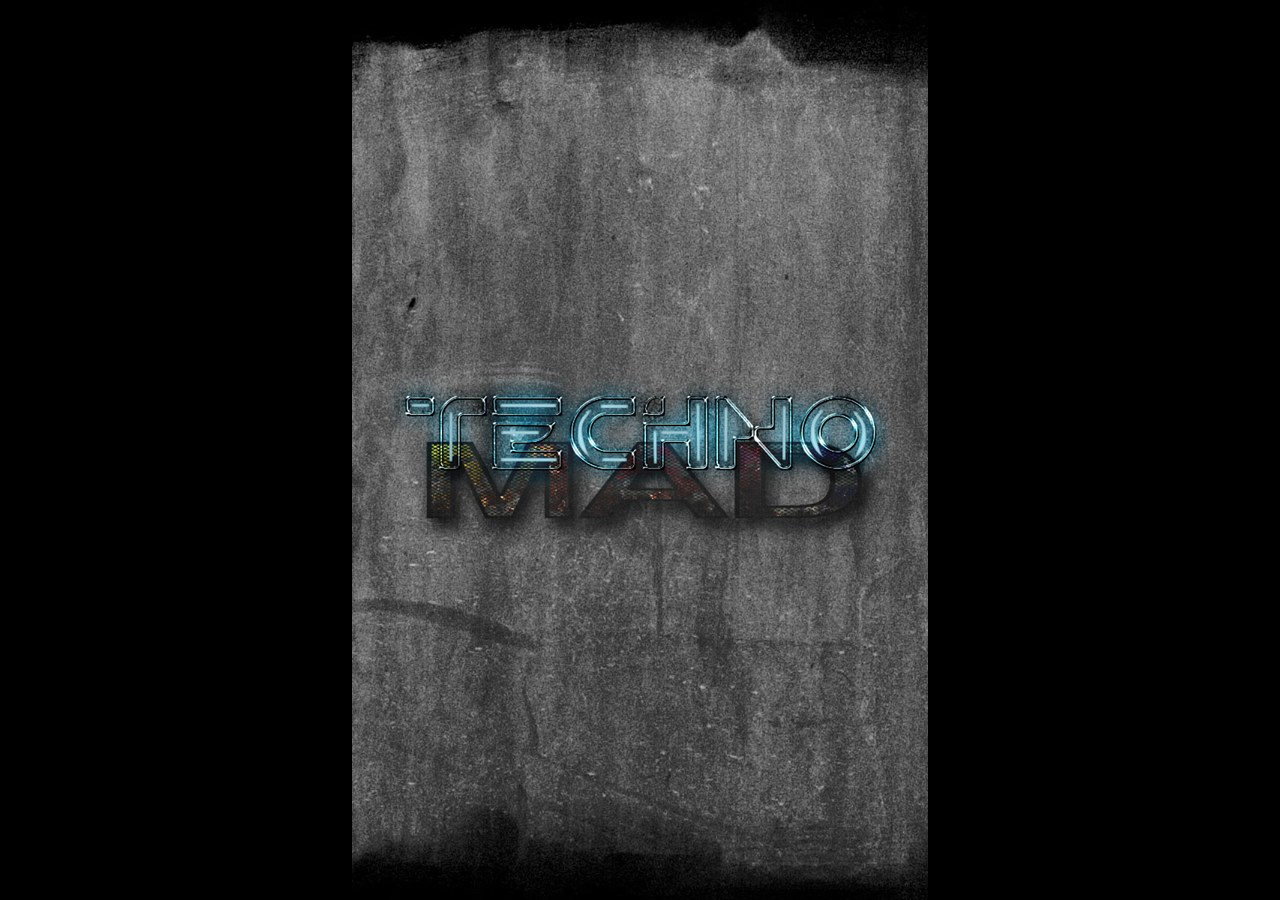
<file: index.html>
<!DOCTYPE html>
<html lang="en-US">
	<head>
		<meta name="viewport" content="width=device-width, initial-scale=1.0, maximum-scale=1.0, user-scalable=no" />
		<title>Index.html</title>
	
		<!--bootstrap modal START-->
			<link href="css/bootstrap.css" rel="stylesheet" />
			<link href="css/prettify.css" rel="stylesheet" />
			<link href="css/bootstrap-responsive.css" rel="stylesheet" />
			<link href="css/bootstrap-modal.css" rel="stylesheet" />
		<!--bootstrap modal END-->
	
			<script type="text/javascript" src="js/jq.js"></script><!-- jquery script -->
			<link rel="stylesheet" href="css/style-custom.css"><!-- custom style -->
			<script type="text/javascript" src="js/quizArray.js"></script>
	
		<style>
			.h2{
				font-family: Elephant;
			}
		</style>
	</head>
	
	<body>

		<div id="index_modal_container" class="index_modal_container modal hide fade" data-backdrop="static" tabindex="" data-keyboard="false"></div>	
		<div id="splashScreen">	</div>
		<div class="splashImg"><img class="splashImgLogo" src="img/splash.jpg" alt="" class="img-thumbnail"/></div>
	
		<div class="col-lg-12">
			<br />
			<br />
		</div>
	
		<div class="col-lg-12">
			<center>
				<img src="img/title.png" alt="" class="img-thumbnail"/>
			</center>
		</div>
	
		<div class="col-lg-12">
			<br />
			<br />
		</div>

		<div>
			<center>
				<h2 id="txt-username"></h2>
				<input id="btn-play" type="button" value="Play" class="btn btn-primary btn-lg btn-block"/>
				<input id="btn-leaderboard" type="button" value="Leaderboard" class="btn btn-primary btn-lg btn-block"/>
				<input id="btn-login" class="btn-login btn btn-primary btn-lg btn-block" type="button" value="Log In"/>
			</center>
		</div>
		
		<script type="text/javascript" src="js/jq-custom.js"></script><!--custom jq script for for functions and variables-->
			<!-- boostrap modal JS  START-->
				<script src="js/jquery.min.js"></script>
				<script type="text/javascript" src="js/prettify.js"></script>
				<script src="js/bootstrap.js"></script>
				<script src="js/bootstrap-modalmanager.js"></script>
				<script src="js/bootstrap-modal.js"></script>
			<!-- boostrap modal JS  END-->
	
		<script type="text/javascript">
			$(document).ready(function(){
				splashScreenIntro();//splash screen function --index.html
				checkIfLogin();//--index.html
				storeQuizArrayToLocalStorage();//store quizArray to localStorage --index.html
			});
		</script>
	
		<script id="ajax" type="text/javascript">
			var $modal = $('#index_modal_container');

			$('#test').on('click', function(){
				setTimeout(function(){
					$modal.load('game_over_page.html', '', function(){
						$modal.modal();
					});
				},10);<!-- time set for time out-->
			});

		</script>
	
	</body>
</html>
</file>
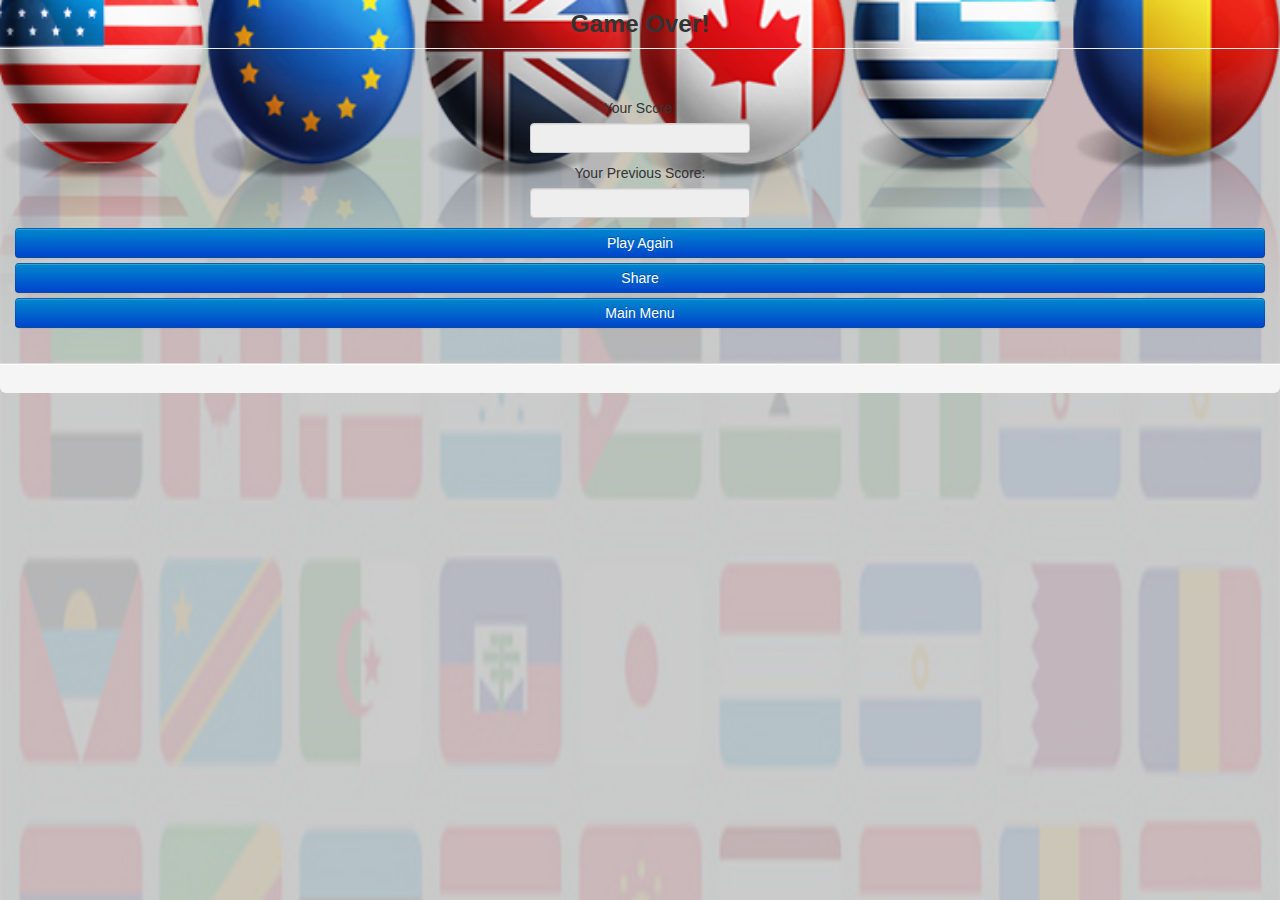
<file: game_over_page.html>
<!DOCTYPE HTML>
<html lang="en-US">
	<head>
		<meta name="viewport" content="width=device-width, initial-scale=1.0, maximum-scale=1.0, user-scalable=no" />
		<title>Game Over</title>
	
		<!-- boostrap modal START-->
			<link href="css/bootstrap.css" rel="stylesheet" />
			<link href="css/prettify.css" rel="stylesheet" />
			<link href="css/bootstrap-responsive.css" rel="stylesheet" />
			<link href="css/bootstrap-modal.css" rel="stylesheet" />
		<!-- boostrap modal END-->
	
		<script type="text/javascript" src="js/jq.js"></script><!-- jquery script -->
		<link rel="stylesheet" href="css/style-custom.css"><!-- custom style -->
	</head>

	<body>
			
		<div class="modal-header">
			<center>
				<h3>Game Over!</h3>
			</center>
		</div>
		
		<div class="modal-body">
			<center>
				<p style="min-height:24px; background:Transparent;" id="game_over_page_msg"></p>
				<label for="">Your Score:</label><input type="text" name="" id="txt-game-over-score" disabled/><br />
				<label for="">Your Previous Score:</label><input type="text" name="" id="txt-previous-score" disabled/>
				<input id="btn-play-again" type="button" value="Play Again" class="btn btn-primary btn-lg btn-block"/>
				<input id="btn-post-score-online" type="button" value="Share" class="btn btn-primary btn-lg btn-block"/>
			
				<input class="btn-main-menu btn btn-primary btn-lg btn-block" type="button" value="Main Menu" /><br />
			</center>
		</div>
		
		<div class="modal-footer">
		
		</div>
	
		<div id="stack2" class="modal hide fade" tabindex="-1" data-focus-on="input:first">
			<div class="modal-header">
				<button type="button" class="close" data-dismiss="modal" aria-hidden="true">&times;</button>
				<h3>Login</h3>
			</div>
			
			<div class="modal-boy">
				<center>
					<form id="loginform" action="javascript:verifyLoginfirst()">
						<div id="login_popuptext"><h2>Login Page</h2></div>
						<input type="text" name="name" class="form-control" id="login_username" placeholder="username"><br />
						<input type="password" class="form-control" name="pw" id="login_password" placeholder="Password"><br />
						<input type="submit" value="Log In" id="login_btnlogin" class="btn btn-lg btn-primary btn-block" />											
					</form>
					<label for="">New user?</label><br />
					<button class="btn btn-block btn-lg" data-toggle="modal" href="#stack3">Register</button>
				</center>
			</div>
		</div>
	
		<div id="stack3" class="modal hide fade" tabindex="-1" data-focus-on="input:first">
		
			<div class="modal-header">
				<button type="button" class="close" data-dismiss="modal" aria-hidden="true">&times;</button>
				<h3>Register</h3>
			</div>
			
			<div class="modal-body">
				<center>
					<div id="popuptext"></div>
						<form role="form" id="regForm" action="javascript:verifyRegfirst()">
						<h1>Sign up</h1>
						<h2 id="regErrorMsg"></h2>
						<input type="text" name="username" id="username" placeholder="username" required /><br />
						<input type="email" name="email" id="uemail" placeholder="example@yahoo.com" required /><br />
						<input type="password"  name="password" id="upassword" placeholder="password"/><br />
						<input type="password"  id="ucpassword" placeholder="confirm password"/><br />
						<input type="submit" value="Register" id="registerUser" class="btn btn-primary btn-lg btn-block"/>
					</form>
				</center>
			</div>
		
			<div class="modal-footer">
		
		
			</div>
		</div>
	
		<script type="text/javascript" src="js/jq-custom.js"></script><!--custom jq script for for functions and variables-->
	
		<script type="text/javascript">
			displayGameOverScoreAndPreviousScore();//display score on --game_over_page.html
		</script>
	
		<script type="text/javascript">
			var lform = $("#loginform");
			function verifyLoginfirst(){
				if($( "#login_username" ).val() == "" || $( "#login_password" ).val() == "")
				{
					$("#login_popuptext").html("<h2>Please Enter Username/Password</h2>");
					return;
				}
				$.getJSON("quiz_online_files/login.php?callback=?",lform.serialize(), function(data)
				{	
					if (data.allow == "yes")
					{
						localStorage.setItem("username", data.username);
						localStorage.setItem("user_id",data.user_id);
						//location.href="index.html";	
						$("#login_popuptext").html("<h2>You are now login</h2>");
						$("#game_over_page_msg").html("<h2></h2>");
					}
					else if(data.allow == "no")
					{
						$("#login_popuptext").html("<h6>The account you've entered is not registered.</h6>");
					}
						else if(data.allow == "maybe")
						{
							$("#login_popuptext").html("<h6>Incorrect password. Please Try Again</h6>");

						}else{
							$("#login_popuptext").html("<h6>Problem with your login, Please check internet connection or try again later.</h6>");
						}
				}).fail(function(data){
					$("#login_popuptext").html("<h6>Problem with your login, Please check internet connection or try again later.</h6>");	
				});
			}
		</script>
	
		<script>
			var rform = $("#regForm");
			function verifyRegfirst(){	
				if($( "#username" ).val() == "" || $( "#upassword" ).val() == "" || $( "#uemail" ).val() == "" || $( "#ucpassword" ).val() == "")
				{
					$("#popuptext").html("<h2>Please Complete the Form</h2>");
				}else if($("#upassword").val() != $("#ucpassword").val()){
					$("#popuptext").html("<h2>Password did not match</h2>");
				}else{
					$.getJSON("quiz_online_files/register_check.php?callback=?",rform.serialize(), function(data)
						{
							if (data.eexists == "exists")
							{
								$("#popuptext").html("<h6>The email address is already use.</h6>");
							}
							else if(data.uexists == "exists")
							{	
								$("#popuptext").html("<h6>The username is already use</h6>");
							}
							else
							{
								$.getJSON("quiz_online_files/register_user.php?callback=?",rform.serialize(), function(data)
							{	
								$("#username").val("");
								$("#uemail").val("");
								$("#upassword").val("");
								$("#ucpassword").val("");
								//modal regcomplete
								$("#popuptext").html("<h6>Registration Complete!</h6>");
								//check if login
								var a = window.localStorage.getItem("username");
								if(a == "null" || a == "" || a == "undefined"){
									//location.href = "login_page.html";
									//alert("1");
									$("#popuptext").html("<h2>Registration Success</h2>");
								}else
								{
									//location.href = "index.html";
									//alert("2");
									$("#popuptext").html("<h2>Registration Success</h2>");
								}
						
							}).fail(function(){
								$("#popuptext").html("<h6>Registration Failed!</h6>");
							});
							}
						}).fail(function(data){
						$("#popuptext").html("<h6>Problem with your login, Please check internet connection or try again later.</h6>");
						});
					}
			}
		</script>
	</body>
</html>
</file>
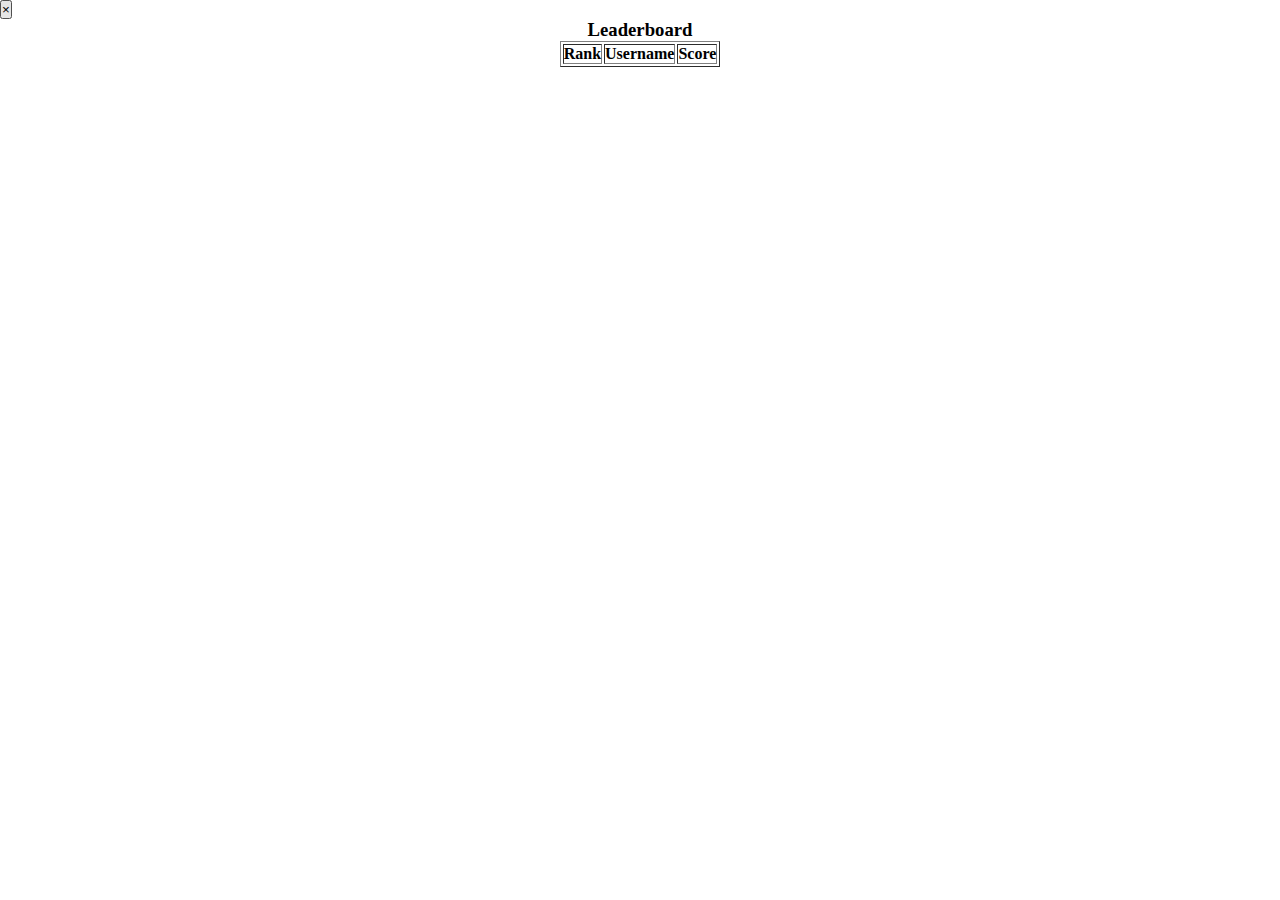
<file: leaderboard_page.html>
<!DOCTYPE html>
<html lang="en-US">
	<head>
		<meta name="viewport" content="width=device-width, initial-scale=1.0, maximum-scale=1.0, user-scalable=no" />
		<title>Leaderboard</title>
		<script type="text/javascript" src="js/jq.js"></script><!-- jquery script -->
		<link rel="stylesheet" href="css/style-custom.css"><!-- custom style -->
		
	</head>

	<body>
		<div class="modal-headerv" id="bg"> <!-- modal-header -->
			<button type="button" class="close" data-dismiss="modal" aria-hidden="true">&times;</button>
			<center>
				<h3>Leaderboard</h3>
			</center>
		</div>
		
		<div class="modal-body" > <!-- modal-body -->
			<center>
				<table id="leaderboardTable" border="1" class="table table-bordered table-hover table-striped">
					<thead>
						<tr class="warning">
							<th>Rank</th>
							<th>Username</th>
							<th>Score</th>
						</tr>
					</thead>
				</table>
			</center>
		</div>
	
		<div class="modal-footer"> <!-- modal-footer -->
		
		</div>
	
	<script type="text/javascript" src="js/jq-custom.js"></script><!--custom jq script for for functions and variables-->
	<script type="text/javascript">
	
		getLeaderboard(); //call ajax leaderboard; --leaderboard_page.html
	
	</script>
</body>
</html>
</file>
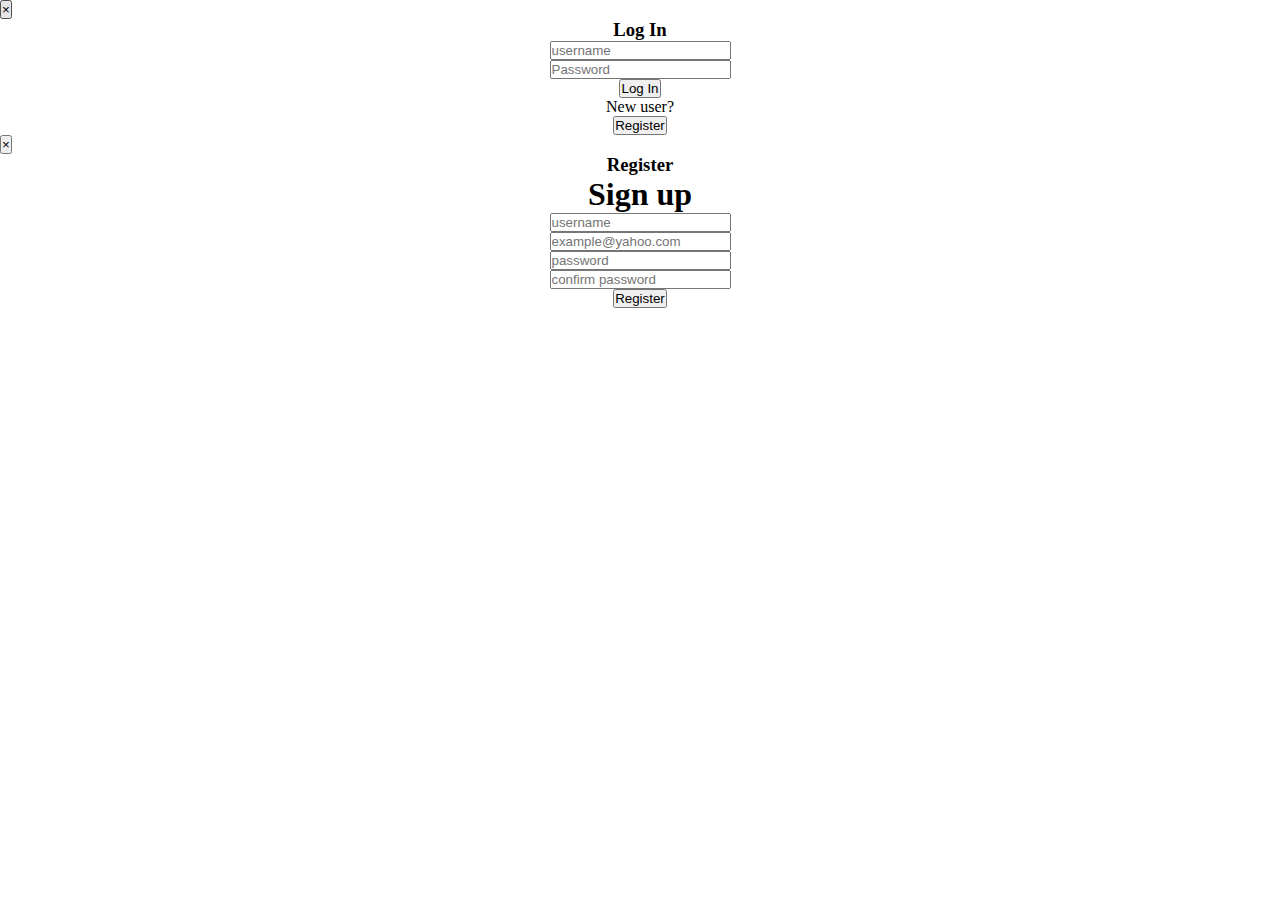
<file: login_page.html>
<!DOCTYPE html>
<html>
	<head>
		<meta name="viewport" content="width=device-width, initial-scale=1.0, maximum-scale=1.0, user-scalable=no" />
		<title>Quiz</title>
		<script type="text/javascript" src="js/jq.js"></script><!-- jquery script -->
		<link rel="stylesheet" href="css/style-custom.css"><!-- custom style -->
	
	</head>

	<body>
		<div class="modal-header">
			<button type="button" class="close" data-dismiss="modal" aria-hidden="true">&times;</button>
			<center>
				<h3>Log In</h3>
			</center>
		</div>
		
		<div class="modal-body">
			<center>
				<form id="loginform" action="javascript:verifyLoginfirst()" >
					<div id="login_popuptext"></div>
					<input type="text" name="name" class="form-control " id="login_username" placeholder="username"><br />
					<input type="password" class="form-control " name="pw" id="login_password" placeholder="Password"><br />
					<input type="submit" value="Log In" id="login_btnlogin" class="btn btn-primary btn-lg btn-block" />											
				</form>
				<label for="">New user?</label><br />
					<button class="btn btn-block btn-lg " data-toggle="modal" href="#stack2">Register</button>
			</center>
		</div>
	
		<div class="modal-footer">
		
		</div>
	
		<div id="stack2" class="modal hide fade" tabindex="-1" data-focus-on="input:first">
		
			<div class="modal-header">
				<button type="button" class="close" data-dismiss="modal" aria-hidden="true">&times;</button>
				<center>
					<h3>Register</h3>
				</center>
			</div>
			<div class="modal-body">
				<center>
					<div id="popuptext"></div>
						<form role="form" id="regForm" action="javascript:verifyRegfirst()">
							<h1>Sign up</h1>
							<h2 id="regErrorMsg"></h2>
							<input type="text" name="username" id="username" placeholder="username" required /><br />
							<input type="email" name="email" id="uemail" placeholder="example@yahoo.com" required /><br />
							<input type="password"  name="password" id="upassword" placeholder="password"/><br />
							<input type="password"  id="ucpassword" placeholder="confirm password"/><br />
							<input type="submit" value="Register" id="registerUser" class="btn btn-primary btn-lg btn-block"/>
						</form>
				</center>
			</div>
		
			<div class="modal-footer">
	
	
			</div>
		</div>
	
	
		<script type="text/javascript">
			var lform = $("#loginform");
			function verifyLoginfirst(){
				if($( "#login_username" ).val() == "" || $( "#login_password" ).val() == "")
					{
						$("#login_popuptext").html("<h2>Please Enter Username/Password</h2>");
						return;
					}
						$.getJSON("quiz_online_files/login.php?callback=?",lform.serialize(), function(data)
						{
			
							if (data.allow == "yes")
							{
								localStorage.setItem("username", data.username);
								localStorage.setItem("user_id",data.user_id);
								location.href="index.html";	
							}
							else if(data.allow == "no")
							{
								$("#login_popuptext").html("<h6>The account you've entered is not registered.</h6>");
							}
							else if(data.allow == "maybe")
							{
								$("#login_popuptext").html("<h6>Incorrect password. Please Try Again</h6>");
							}else{
								$("#login_popuptext").html("<h6>Problem with your login, Please check internet connection or try again later.</h6>");
							}
						}).fail(function(data){
							$("#login_popuptext").html("<h6>Problem with your login, Please check internet connection or try again later.</h6>");
						});
				}
		</script>
	
		<script>
			var rform = $("#regForm");
				function verifyRegfirst(){
					if($( "#username" ).val() == "" || $( "#upassword" ).val() == "" || $( "#uemail" ).val() == "" || $( "#ucpassword" ).val() == "")
						{
							$("#popuptext").html("<h2>Please Complete the Form</h2>");
						}else if($("#upassword").val() != $("#ucpassword").val()){
							$("#popuptext").html("<h2>Password did not match</h2>");
						}else{
							$.getJSON("quiz_online_files/register_check.php?callback=?",rform.serialize(), function(data)
								{
									if (data.eexists == "exists")
										{
											$("#popuptext").html("<h6>The email address is already use.</h6>");
										}
									else if(data.uexists == "exists")
										{
											$("#popuptext").html("<h6>The username is already use</h6>");
										}
									else
										{
											$.getJSON("quiz_online_files/register_user.php?callback=?",rform.serialize(), function(data)
										{
											$("#username").val("");
											$("#uemail").val("");
											$("#upassword").val("");
											$("#ucpassword").val("");
												//modal regcomplete
											$("#popuptext").html("<h6>Registration Complete!</h6>");
											//check if login
											var a = window.localStorage.getItem("username");
											if(a == "null" || a == "" || a == "undefined"){
											//location.href = "login_page.html";
											//alert("1");
											$("#regErrorMsg").html("<h2>Registration Success</h2>");
											}else{
											//location.href = "index.html";
												$("#regErrorMsg").html("<h2>Registration Success</h2>");
											}
										}).fail(function(){
											$("#popuptext").html("<h6>Registration Failed!</h6>");
										});
										}			
								}).fail(function(data){
									$("#popuptext").html("<h6>Problem with your login, Please check internet connection or try again later.</h6>");
								});
							}
					}
		
		</script>
		<script type="text/javascript" src="js/jq-custom.js"></script><!--custom jq script for for functions and variables-->
	</body>
</html>
</file>
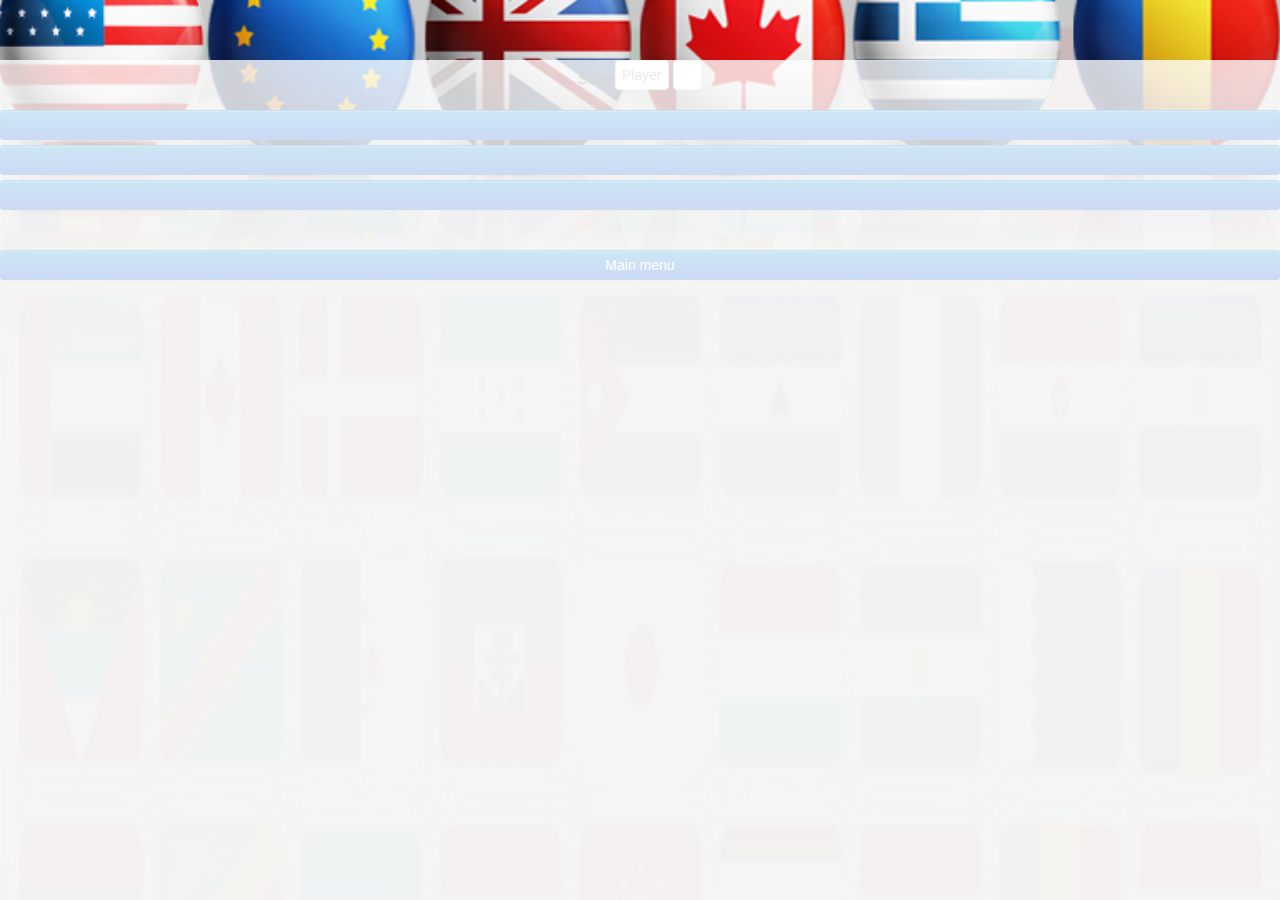
<file: main_game_page.html>
<!DOCTYPE html>
<html lang="en-US">
	<head>
		<meta name="viewport" content="width=device-width, initial-scale=1.0, maximum-scale=1.0, user-scalable=no" />
		<title>Quiz</title>
	
		<!-- boostrap modal START-->
			<link href="css/bootstrap.css" rel="stylesheet" />
			<link href="css/prettify.css" rel="stylesheet" />
			<link href="css/bootstrap-responsive.css" rel="stylesheet" />
			<link href="css/bootstrap-modal.css" rel="stylesheet" />
		<!-- boostrap modal END-->
	
		<script type="text/javascript" src="js/jq.js"></script><!-- jquery script -->
		<link rel="stylesheet" href="css/style-custom.css"><!-- custom style -->
		<script type="text/javascript"></script>
		
		<style type="text/css">
			.customModal{
				position:fixed;
				width:100%;
				height:100%;
				background:rgba(255,255,255,0.8);
				z-index:99999;
			}
			.customModalContainer{
				margin:0 auto;
				margin-top:100%;
				width:100%;
				left:100%;
				text-align:center;		
			}
			#correct{
				position:fixed;
				width:40%;
				height:30%;
				margin-top:20%;
				left:30%;
				text-align:center;
				background:green;
				display:none; 
			}
			.btn:focus, .btn:active:focus, .btn.active:focus{
				background:#006dcc;
				outline: none;
				outline-offset: 0px;
			}
			#correct, #testArray{
				display: none;
			}
		</style>
		<script type="text/javascript">
			$(document).ready(function(){
				$("#testCorrect").click(function(){
					$("#correct").fadeToggle();
					setTimeout(function(){
						$("#correct").fadeToggle();
					},500);
				});
			});
		</script>

	</head>
	
	<body onload="set()">
		<div class="col-lg-12">
			<br />
			<br />
			<br />
		</div>
	
		<div id="main_game_modal_container" class="modal hide fade" data-backdrop="static" tabindex="-1" data-keyboard="false"></div>
			<!--<div id="correct">Correct</div>-->
		<div class="customModal" id="rsgTimerModal">
			<div class="customModalContainer">
				<div class="customModalContent">	
					<p id="rsgTimer"> </p>
					<!--<input type="text" name="" id="rsgTimer" /><br /><!-- TIMER -->
				</div>
			</div>
		</div>
		
		<center>
			<input type="text" name="" id="testArray" />
			Score<input type="text" name="" id="score" placeholder="Player score" disabled/>
			
			
	
			<!--<label for="">Question Timer</label> -->
			<input type="text" name="" id="gameTimer" /><br /><!-- TIMER -->
			<!--<label for="">Question</label><br /> -->
			<h1 name="" id="question"></h1>
	
			<!--<label for="">Choices</label><br /> -->
			<input type="button" value="" id="choice1" class="btn-choice btn btn-primary btn-block"/>
			<input type="button" value="" id="choice2" class="btn-choice btn btn-primary btn-block"/>
			<input type="button" value="" id="choice3" class="btn-choice btn btn-primary btn-block"/>
	
			<br />
			<!--<label for="">Correct Answer</label><br />-->
			<input type="text" name="" id="correct" disabled/>
			<br />

			<input class="btn-main-menu btn btn-primary btn-lg btn-block" type="button" value="Main menu" /><br />
	
		</center>
		
		
		<!-- boostrap modal JS  START-->
			<script type="text/javascript" src="js/jq-custom.js"></script><!--custom jq script for for functions and variables-->
			<script src="js/jquery.min.js"></script>
			<script type="text/javascript" src="js/prettify.js"></script>
			<script src="js/bootstrap.js"></script>
			<script src="js/bootstrap-modalmanager.js"></script>
			<script src="js/bootstrap-modal.js"></script>
		<!-- boostrap modal JS  END-->
			<script type="text/javascript">
				$(document).ready(function(){	
					startRsg();//--main_game_page.html
				});
			</script>
	</body>
</html>
</file>
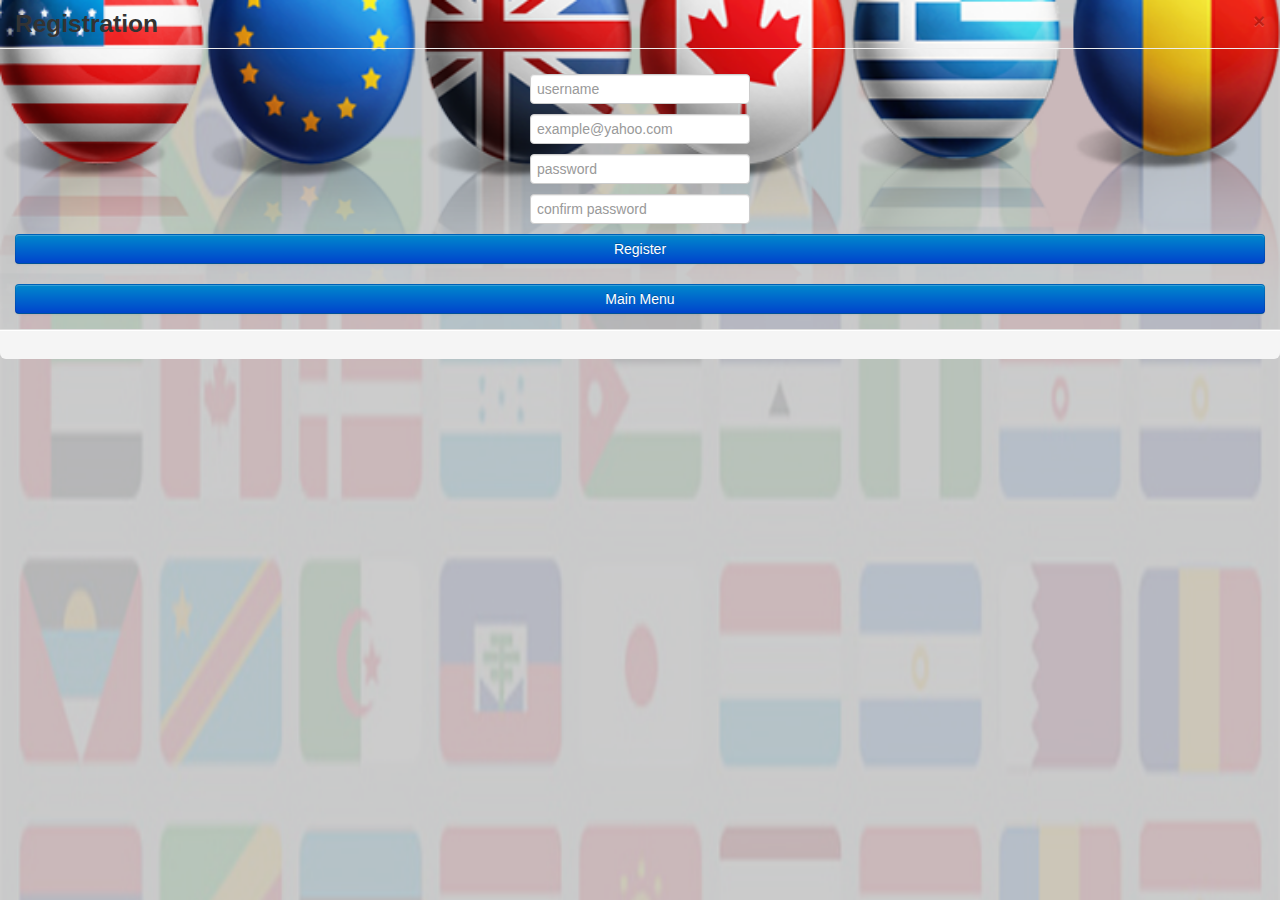
<file: registration_page.html>
<!DOCTYPE html>
<html>
	<head>
		<meta charset="UTF-8">
		<title>Registration</title>
	
		<script type="text/javascript" src="js/jq.js"></script>
		<!-- boostrap modal START-->
			<link href="css/bootstrap.css" rel="stylesheet" />
			<link href="css/prettify.css" rel="stylesheet" />
			<link href="css/bootstrap-responsive.css" rel="stylesheet" />
			<link href="css/bootstrap-modal.css" rel="stylesheet" />
		<!-- boostrap modal END-->
	</head>
	
	<body>
		<div class="modal-header"> <!-- modal-header -->
			<button type="button" class="close" data-dismiss="modal" aria-hidden="true">&times;</button>
			<h3>Registration</h3>
		</div>
		
		<div class="modal-body"> <!-- modal-body -->
			<center>
				<div id="popuptext"></div>
				<form role="form" id="regForm" action="javascript:verifyRegfirst()">
					<h2 id="regErrorMsg"></h2>
					<input type="text" name="username" id="username" placeholder="username" required /><br />
					<input type="email" name="email" id="uemail" placeholder="example@yahoo.com" required /><br />
					<input type="password"  name="password" id="upassword" placeholder="password"/><br />
					<input type="password"  id="ucpassword" placeholder="confirm password"/><br />
					<input type="submit" value="Register" id="registerUser" class="btn btn-primary btn-lg btn-block"/>
				</form>
				<input  class="btn-main-menu btn btn-primary btn-lg btn-block" type="button" value="Main Menu" />
			</center>
		</div>
		
		<div class="modal-footer"> <!-- modal-footer -->
		
		</div>
	</body>
	
	<script>
		var rform = $("#regForm");
			function verifyRegfirst(){
				if($( "#username" ).val() == "" || $( "#upassword" ).val() == "" || $( "#uemail" ).val() == "" || $( "#ucpassword" ).val() == "")
				{
					$("#popuptext").html("<h2>Please Complete the Form</h2>");
			
				}else if($("#upassword").val() != $("#ucpassword").val())
				{
				$("#popuptext").html("<h2>Password did not match</h2>");
			
				}else{
					$.getJSON("quiz_online_files/register_check.php?callback=?",rform.serialize(), function(data)
				{
					if (data.eexists == "exists")
					{
						$("#popuptext").html("<h6>The email address is already use.</h6>");
					}
					else if(data.uexists == "exists")
					{
						$("#popuptext").html("<h6>The username is already use</h6>");
					}
					else
					{
						$.getJSON("quiz_online_files/register_user.php?callback=?",rform.serialize(), function(data)
						{
							$("#username").val("");
							$("#uemail").val("");
							$("#upassword").val("");
							$("#ucpassword").val("");
							//modal regcomplete
							$("#popuptext").html("<h6>Registration Complete!</h6>");
							//check if login
							var a = window.localStorage.getItem("username");
							if(a == "null" || a == "" || a == "undefined"){
								//location.href = "login_page.html";
								alert("1");
							}else{
								//location.href = "index.html";
								alert("2");
							}	
						}).fail(function(){
							$("#popuptext").html("<h6>Registration Failed!</h6>");
						});
					}
				}).fail(function(data){	
					$("#popuptext").html("<h6>Problem with your login, Please check internet connection or try again later.</h6>");		
				});
			}
		}
		
	</script>
</html>
</file>
<file: css/prettify.css>
.com { color: #93a1a1; }
.lit { color: #195f91; }
.pun, .opn, .clo { color: #93a1a1; }
.fun { color: #dc322f; }
.str, .atv { color: #D14; }
.kwd, .prettyprint .tag { color: #1e347b; }
.typ, .atn, .dec, .var { color: teal; }
.pln { color: #48484c; }

.prettyprint {
  padding: 8px;
  background-color: #f7f7f9;
  border: 1px solid #e1e1e8;
}
.prettyprint.linenums {
  -webkit-box-shadow: inset 40px 0 0 #fbfbfc, inset 41px 0 0 #ececf0;
     -moz-box-shadow: inset 40px 0 0 #fbfbfc, inset 41px 0 0 #ececf0;
          box-shadow: inset 40px 0 0 #fbfbfc, inset 41px 0 0 #ececf0;
}

/* Specify class=linenums on a pre to get line numbering */
ol.linenums {
  margin: 0 0 0 33px; /* IE indents via margin-left */
}
ol.linenums li {
  padding-left: 12px;
  color: #bebec5;
  line-height: 20px;
  text-shadow: 0 1px 0 #fff;
}
</file>
<file: css/style-custom.css>
.displayNone{
			height:0px;
			width:0px;
			background:none;
			background-size:0;
	
		}

		*{
			margin:0px;
			padding:0px;
		}
		
		#splashScreen{
			position:fixed;
			width:100%;
			height:100%;
			background:black;
			background-size:100%;
			z-index:100;
		}
		.splashImg{	
			width:100%;
			position:fixed;
			text-align:center;
			z-index:100;

		}
		
		body{
			padding:0px;
		}
		
		.h2{
		font-family: elephant;
		}
		#score{
			width:40px;
			text-align:center;
			font-size:100%;
			background-color:white;
			color:black;
		}
		#question{
			width:100%;
			text-align:center;
			font-size:100%;
			background-color:white;
			color:black;
		}
		#question1{
			width:85%;
			font-size:100%;
			color:white;
		}
		#gameTimer{
			width:15px;
			text-align:center;
			font-size:100%;
			background-color:white;
			color:black;
</file>
